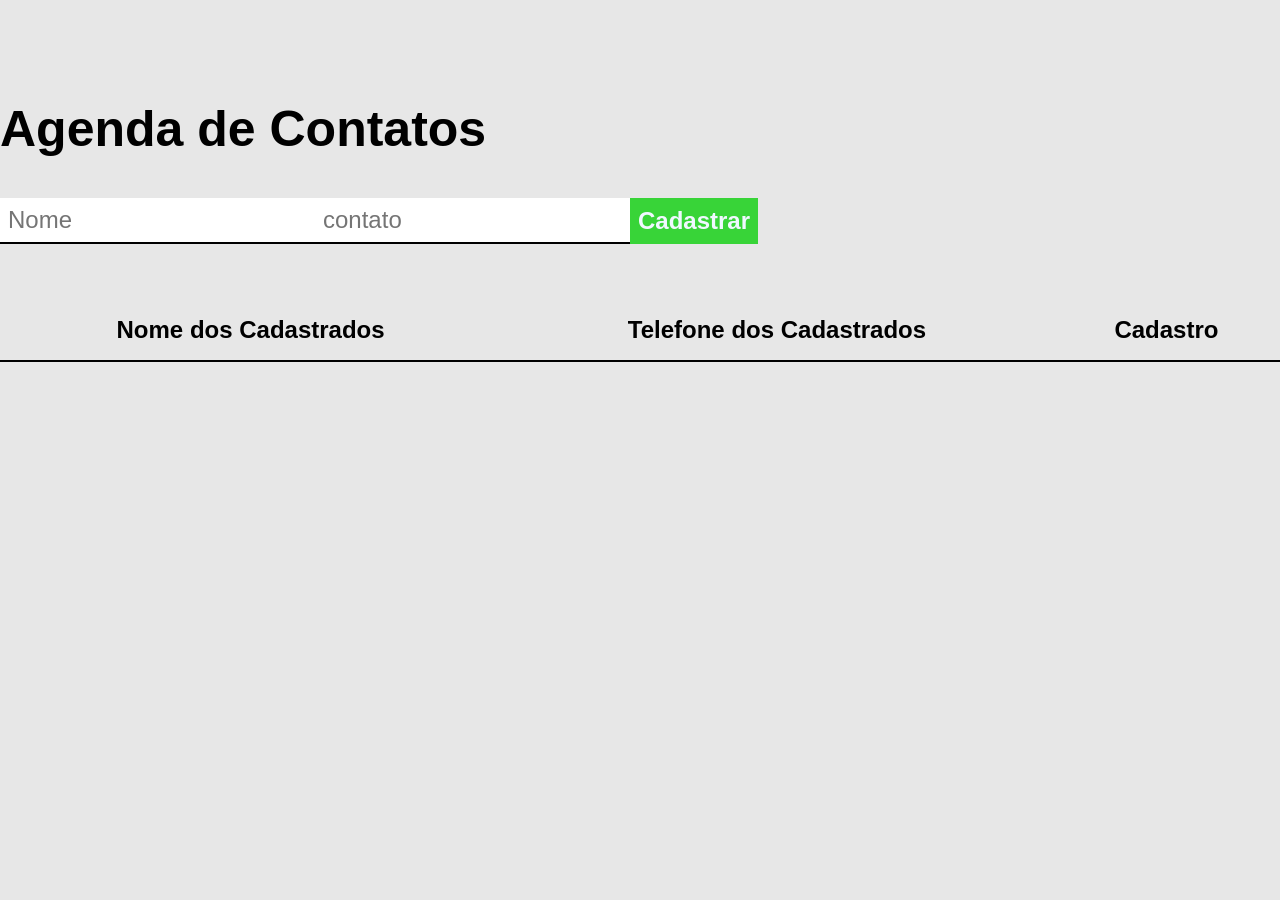
<file: index.html>
<!DOCTYPE html>
<html lang="pt-br">

<head>
    <meta charset="UTF-8">
    <meta name="viewport" content="width=device-width, initial-scale=1.0">
    <title>Agenda de Contatos</title>
    <link
        href="https: //fonts.googleapis.com/css2?family= Bungee & família= Belanosima:wght@600 &family = Josefin+Sans:ital@1 & family= Roboto+Mono & family= Roboto:wght@400;700 & display=swap"
        rel="stylesheet">
    <link rel="stylesheet" href="./main.css">
</head>

<body>
    <div class="continer">
        <header>
            <h1>Agenda de Contatos</h1>
        </header>
        <form id="form-cadastro">
            <input type="text" id="nome-completo" required placeholder="Nome" />
            <input type="number" id="contato" required placeholder="contato" />
            <button type="submit">Cadastrar</button>
        </form>
        <p class="sucess-menssage"></p>
        <table cellspacing="0">
            <thead>
                <tr>
                    <th>
                        Nome dos Cadastrados
                    </th>
                    <th>
                        Telefone dos Cadastrados
                    </th>
                    <th>Cadastro</th>
                </tr>
            </thead>
            <tbody>
            </tbody>
        </table>
    </div>
    <script src="./main.js"></script>
</body>
</html>
</file>
<file: main.css>
* {
    margin: 0;
    padding: 0;
    box-sizing: border-box;
    font-family: 'Bungee', sans-serif;
}

body {
    background-color: #e7e7e7;
    padding-top: 100px;
}

header {
    display: flex;
    align-items: center;
    margin-bottom: 40px;
}

header h1 {
    font-size: 50px;
    font-weight: bold;
}

.container {
    max-width: 960px;
    width: 100%;
    margin: 0 auto;
}

form {
    display: flex;
    max-width: 640px;
    width: 100%;
    justify-content: space-between;
    margin-bottom: 56px;
}

form input {
    font-size: 24px;
    background-color: #fff;
    border: none;
    border-bottom: 2px solid #000;
    padding: 8px;
}

form button {
    background-color: rgb(56, 212, 56);
    color: aliceblue;
    font-size: 24px;
    font-weight: bold;
    border: none;
    cursor: pointer;
    padding: 8px;
}

table {
    width: 100%;
}

table th {
    border-bottom: 2px solid #000;
    padding: 16px;
    font-size: 24px;
    font-weight: bold;
}

table td {
    padding: 16px 0;
    text-align: center;
    font-size: 18px;
    border-bottom: 1px solid rgba(0, 0, 0, 0.5 );
}

.cadastrado {
    padding: 8px;
    font-weight: bold;
    color: #fff;
    background-color: rgb(26, 223, 26);
    border-radius: 3px;
}
</file>
